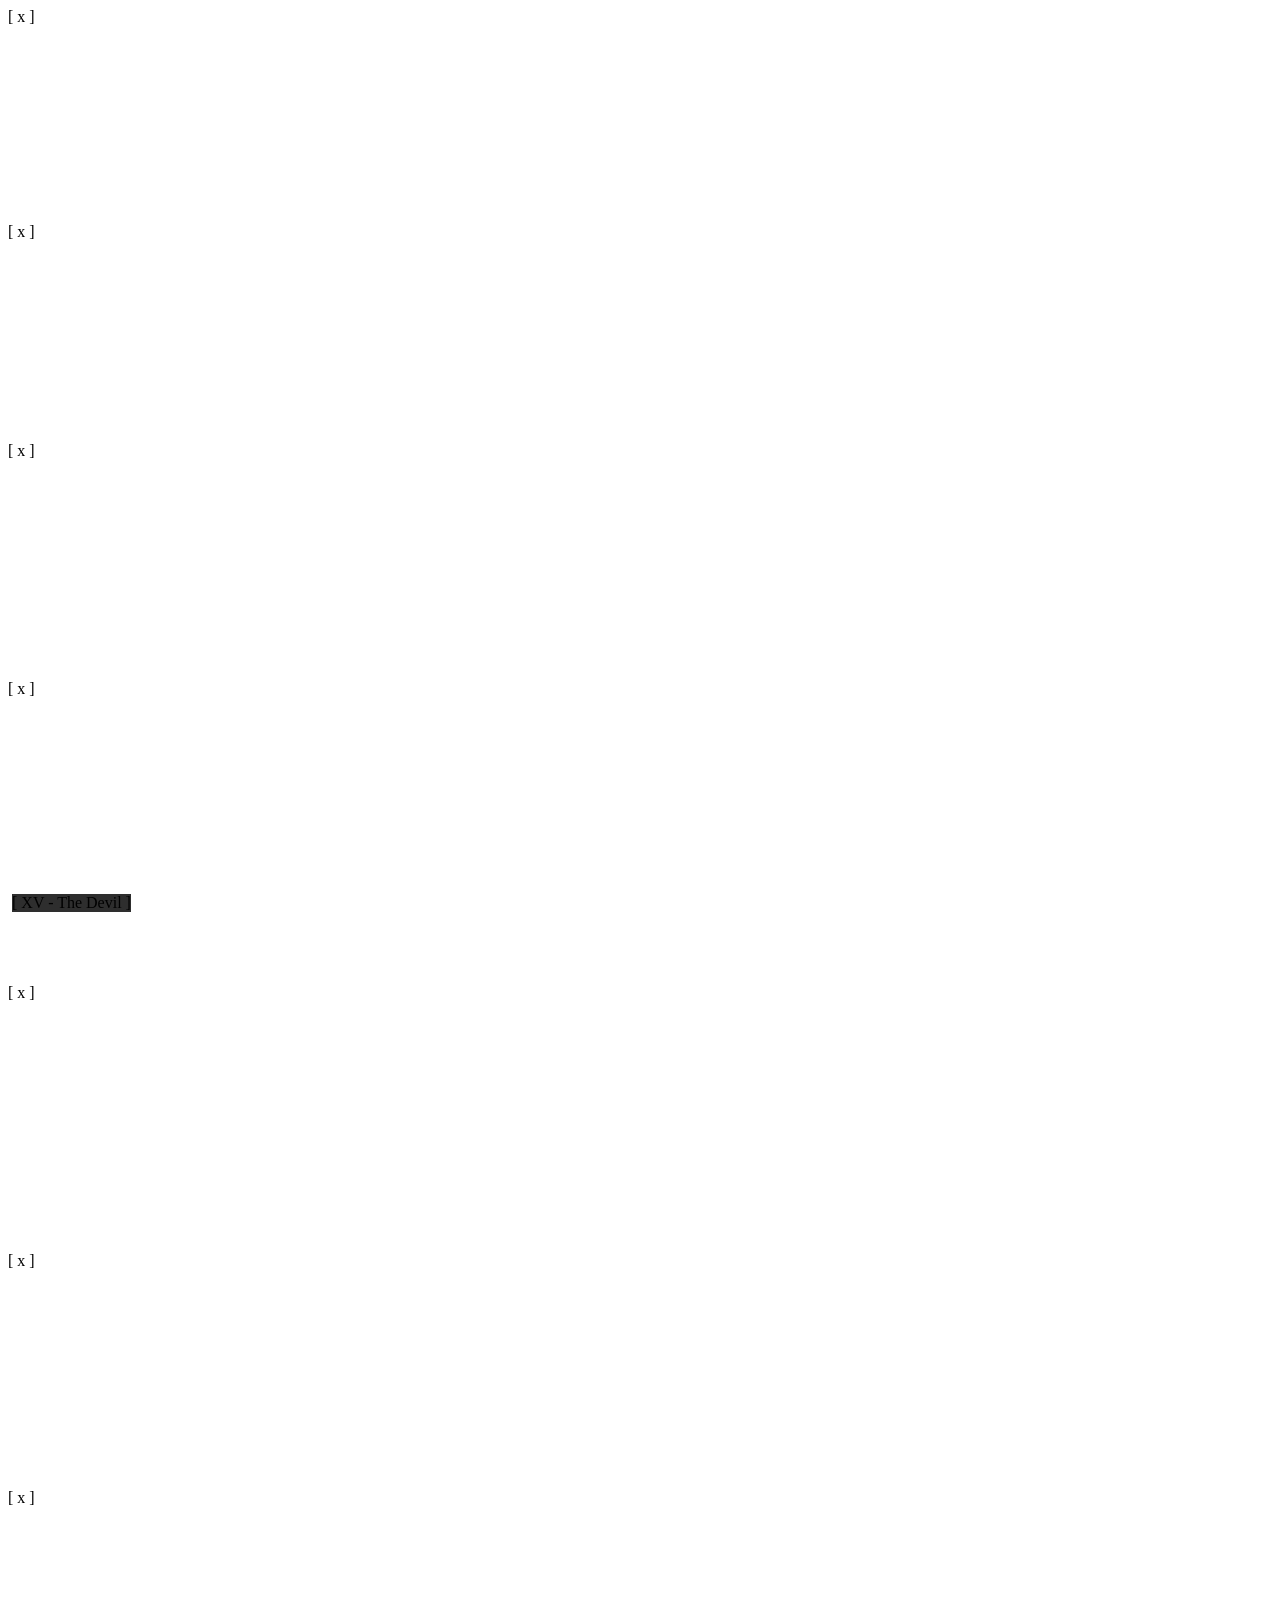
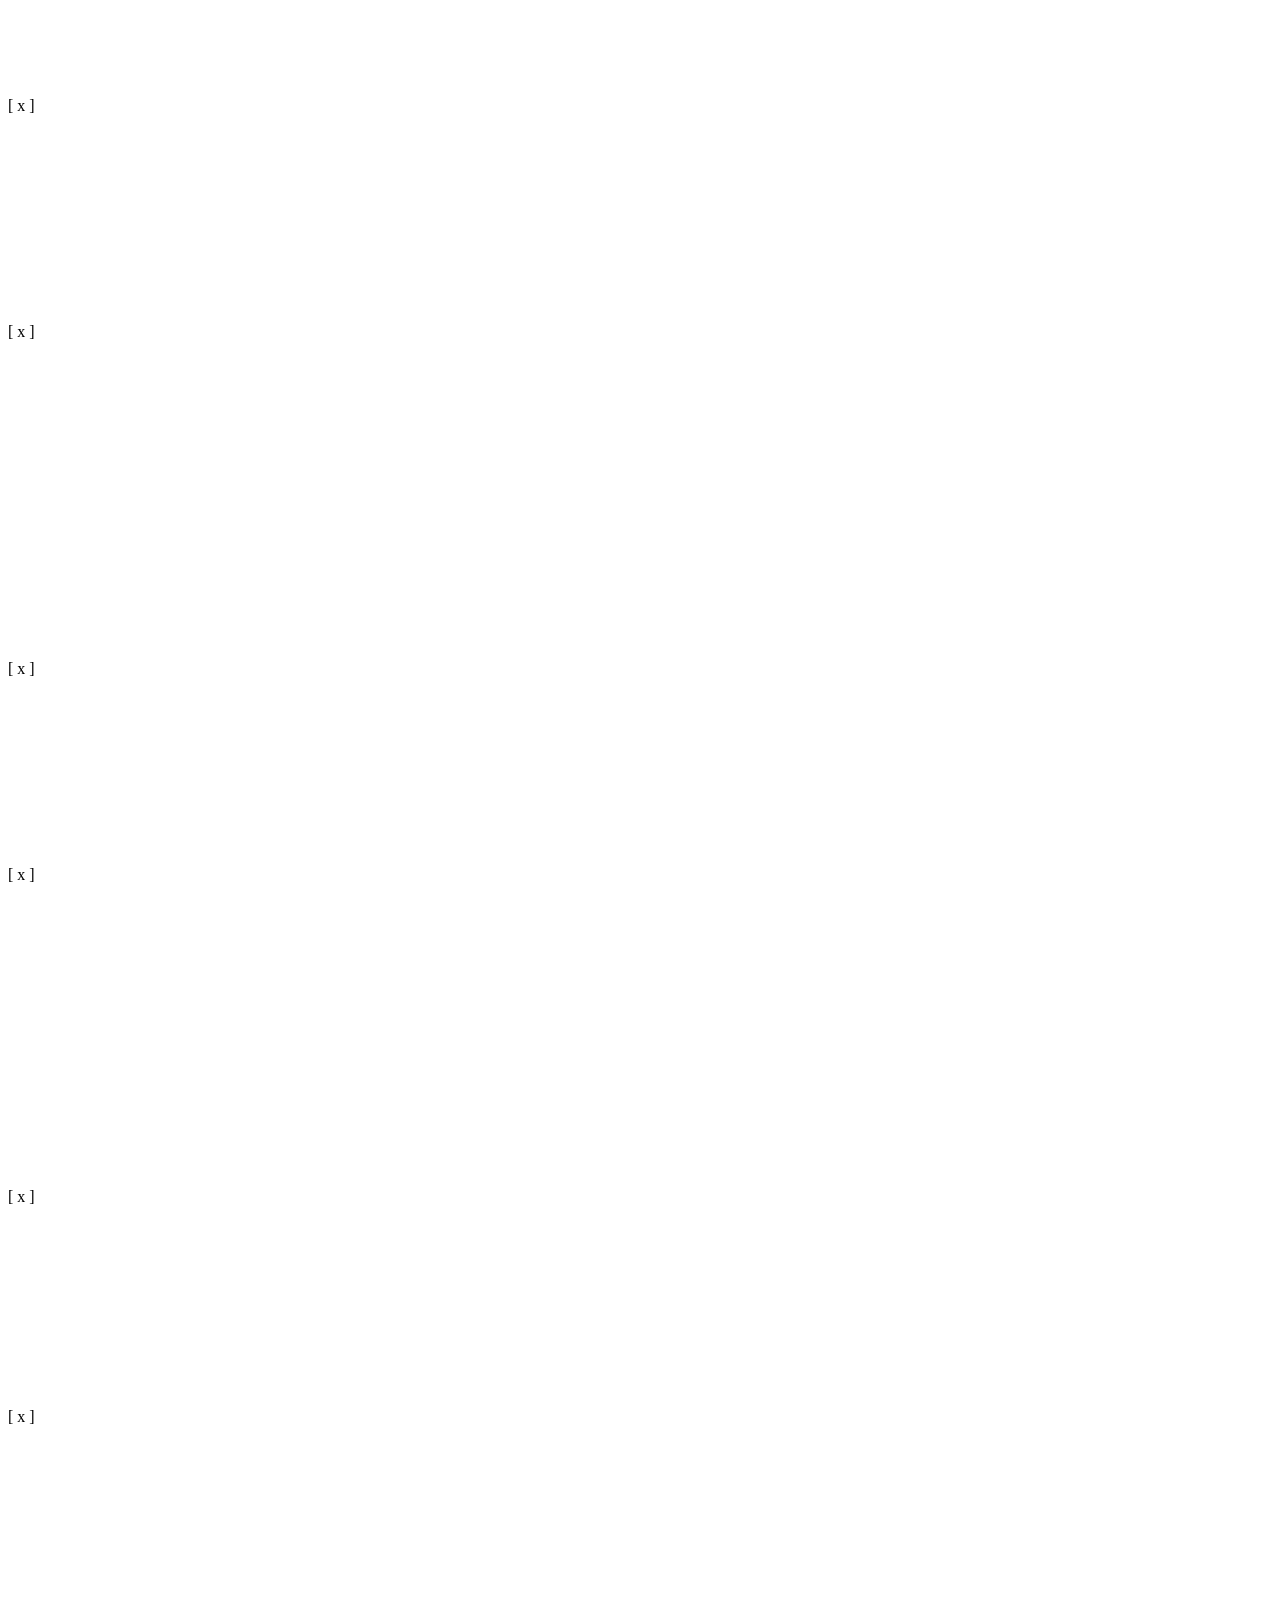
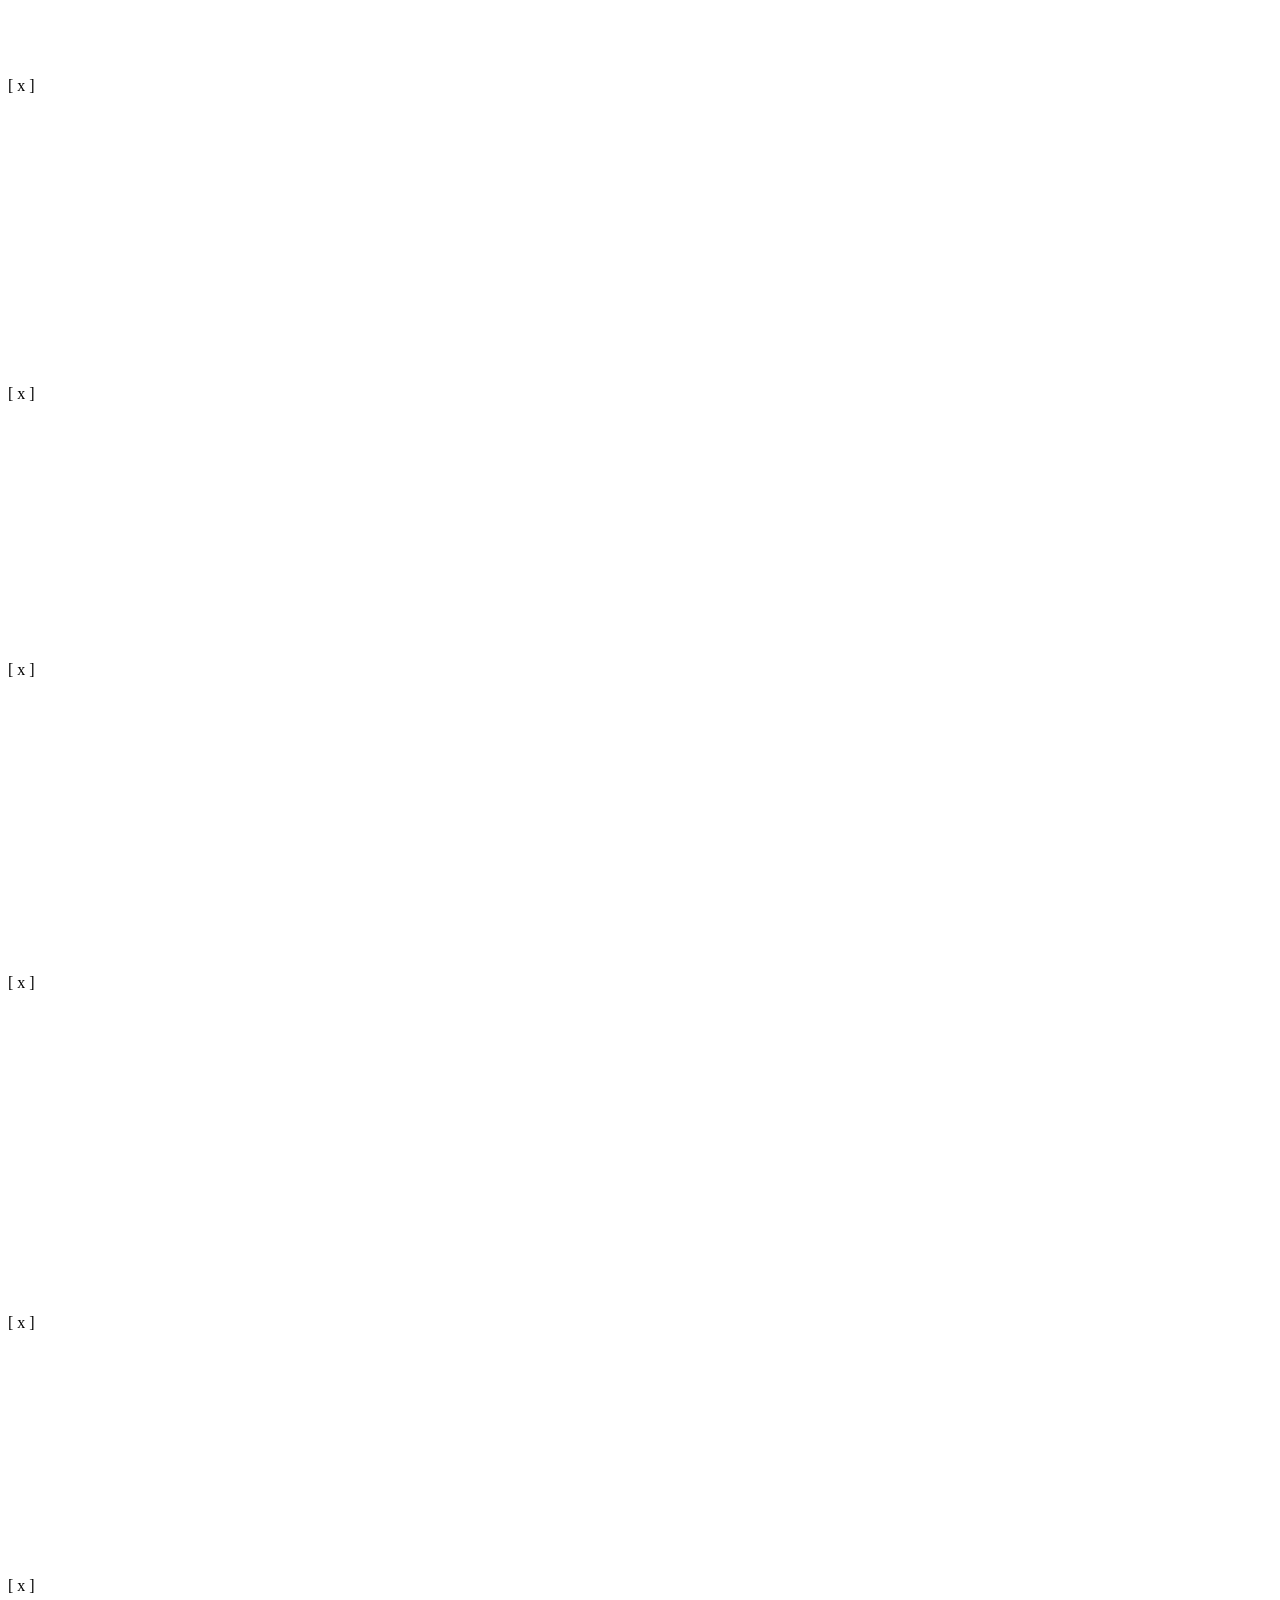
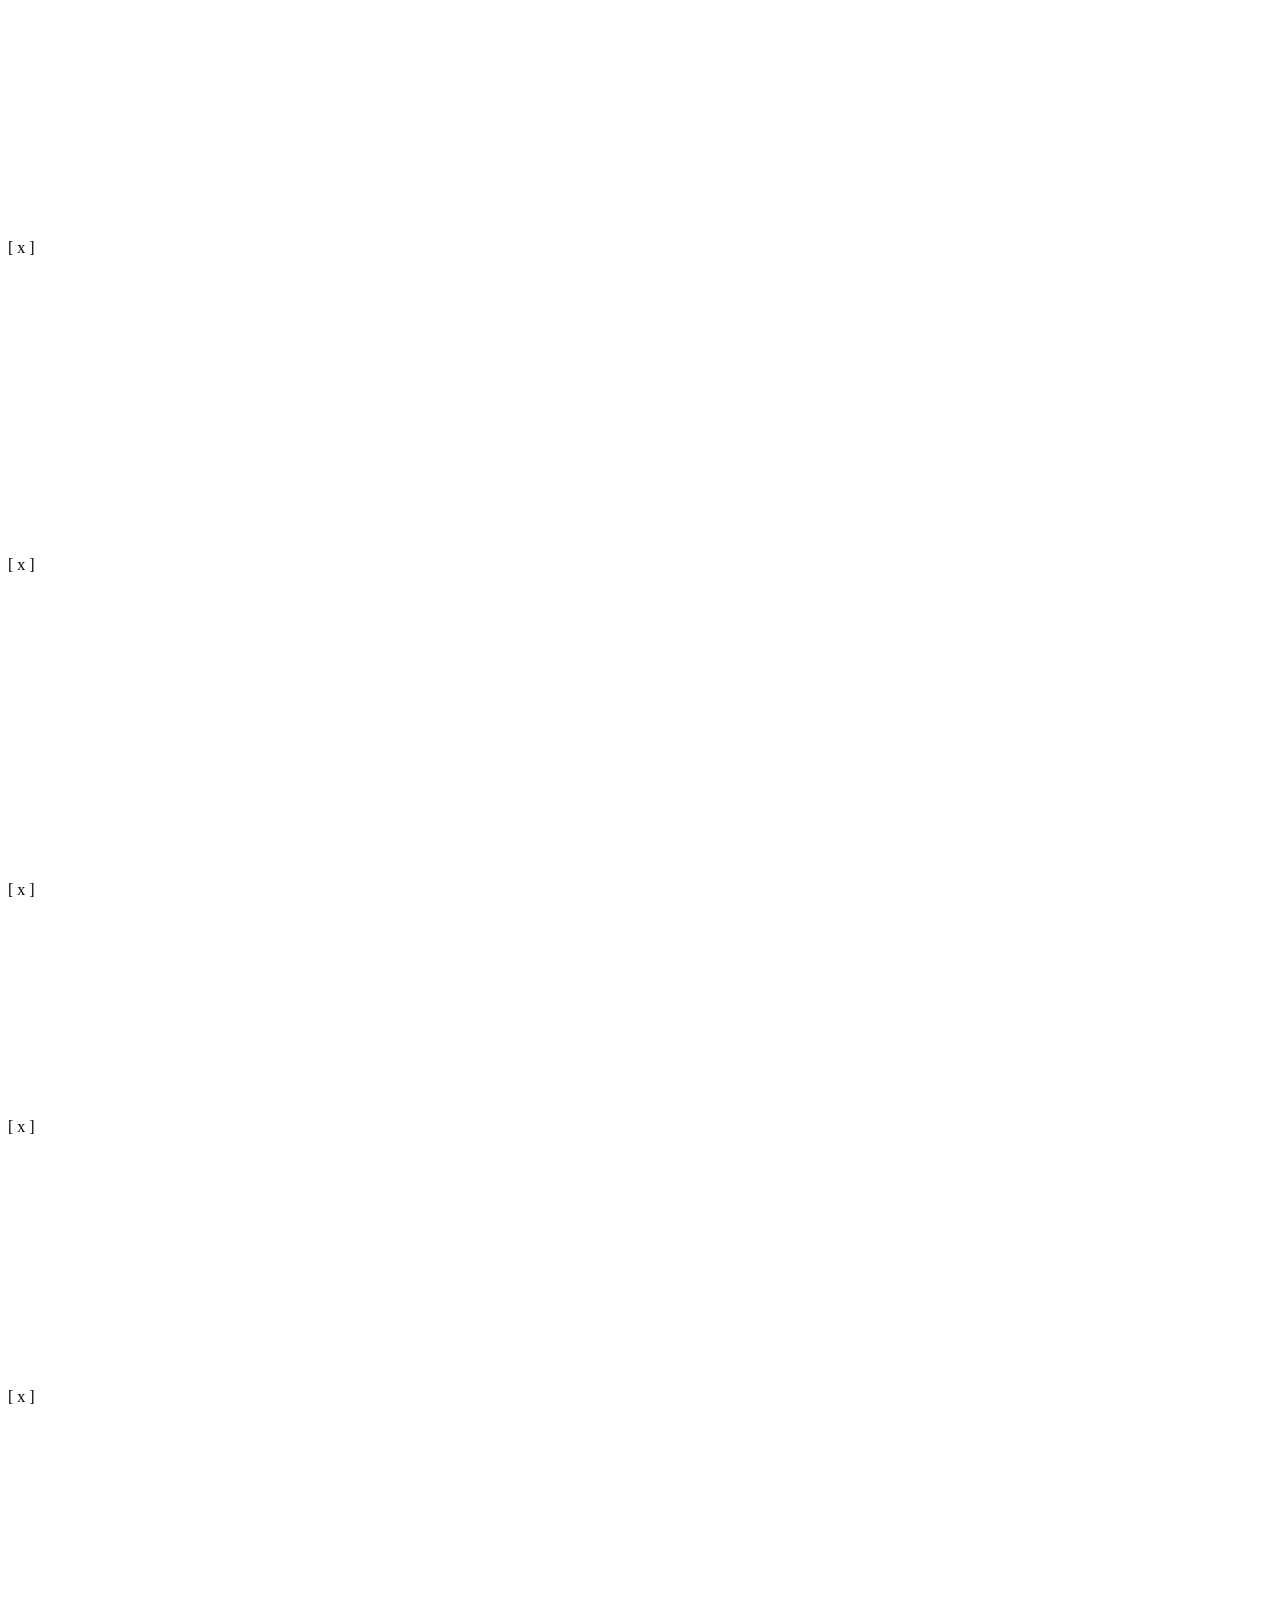
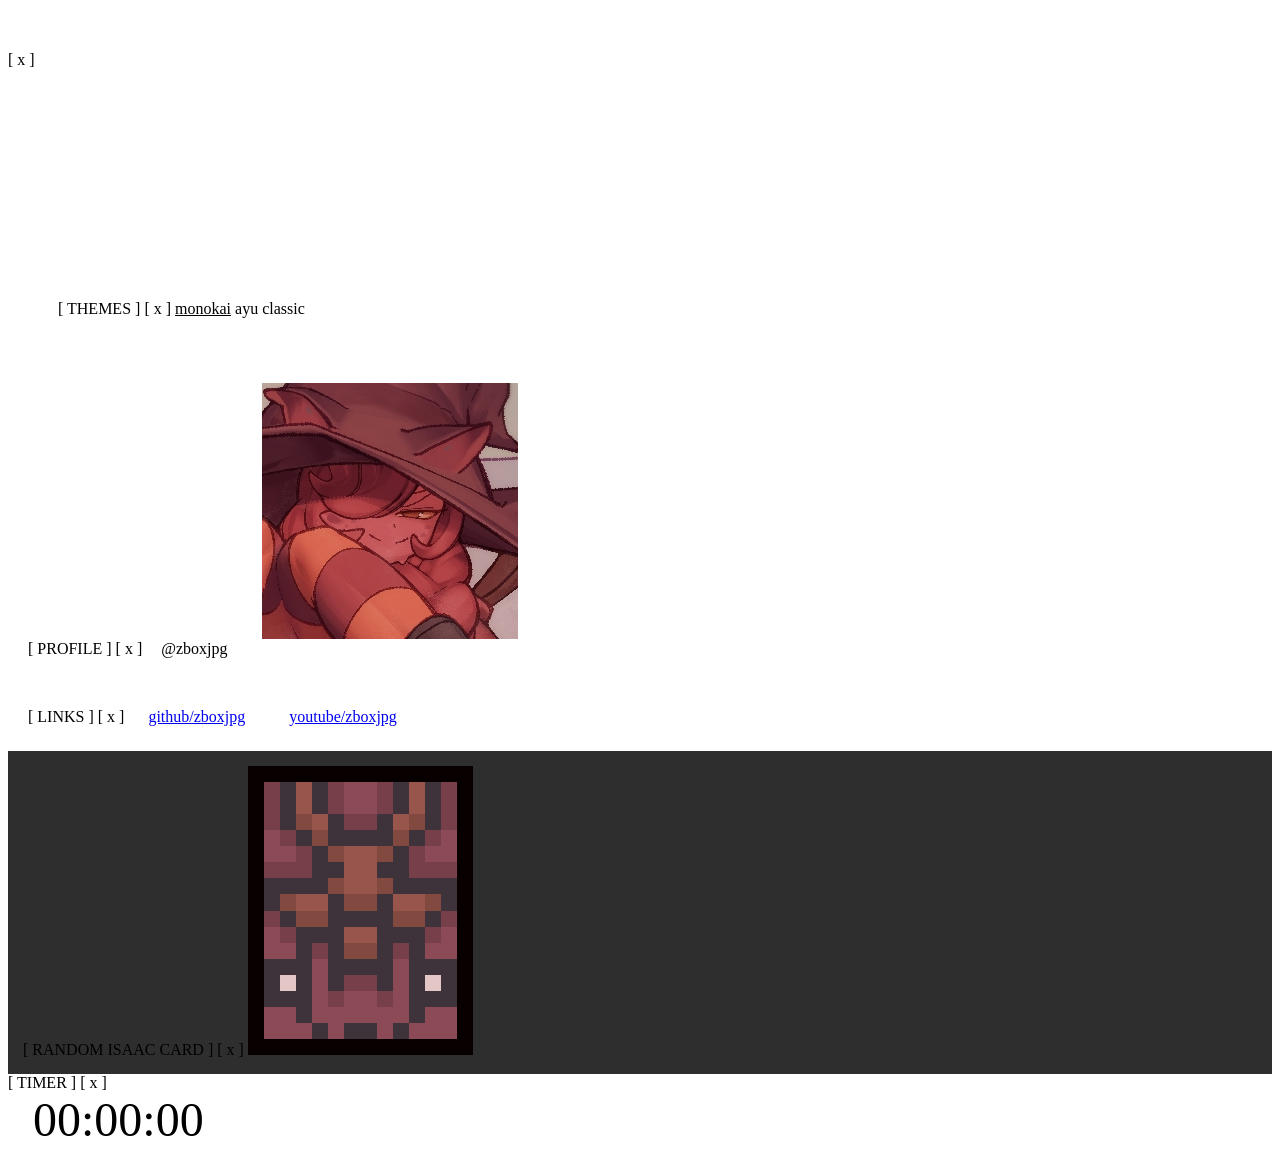
<file: index.html>
<!DOCTYPE html>
<html>
    <head>
        <link rel="stylesheet" href="styles/main.css">
        <link rel="stylesheet" href="styles/themes.css">
        <title>zboxjpg</title>
        <meta name="viewport" content="width=device-width, initial-scale=1.0">
    </head>
    <body>
        <div id="custom-scrollbar">
            <div id="scroll-thumb"></div>
        </div>
        <div id="background">
        </div>
        <div class="card" id="themes">
            <span class="ui title">[ THEMES ]</span>
            <span class="ui close-button">[ x ]</span>

            <span class="select-theme" onclick="change_theme(this.innerHTML)">monokai</span>
            <span class="select-theme" onclick="change_theme(this.innerHTML)">ayu</span>
            <span class="select-theme" onclick="change_theme(this.innerHTML)">classic</span>
        </div>
        <div class="card" id="profile">
            <span class="ui title">[ PROFILE ]</span>
            <span class="ui close-button">[ x ]</span>
            <span>@zboxjpg</span>
            <img src="/assets/avatar.png">
        </div>
        <div class="card" id="links">
            <span class="ui title">[ LINKS ]</span>
            <span class="ui close-button">[ x ]</span>
            <a target="_blank" href="https://github.com/zboxjpg/">github/zboxjpg</a>
            <a target="_blank" href="https://youtube.com/@zboxjpg">youtube/zboxjpg</a>
        </div>
        <div class="card" id="taro">
            <span class="ui title">[ RANDOM ISAAC CARD ]</span>
            <span class="ui close-button">[ x ]</span>
            <span class="ui taro-title"></span>
            <img src="" onclick="refresh_isaac_card()">
        </div>
        <div class="card" id="timer">
            <span class="ui title">[ TIMER ]</span>
            <span class="ui close-button">[ x ]</span>

            <span id="clock" style="font-size: 48px;">00:00:00</span>
        </div>
    </body>
    <script src="scripts/mobile.js"></script>
    <script src="scripts/main.js"></script>
    <script src="scripts/bg.js"></script>
    <script src="scripts/theme.js"></script>
</html>
</file>
<file: styles/main.css>
#profile {
    left: 40%;
    top: 16%;
    padding: 25px 20px;
    justify-content: center;
}

#links {
    right: 5%;
    bottom: 16%;
    padding: 25px 20px;
}

#taro {
    left: 5%;
    top: 12%;
    padding: 15px;
    background-color: var(--background-color);
}

#themes {
    right: 7%;
    top: 13%;
    padding: 25px 50px;
    justify-content: space-evenly;
}

#timer {
    left: 6%;
    bottom: 12%;
    width: 240px;
}

#taro > img {
    width: 312px;
    cursor: pointer;
}

.taro-title {
    position: absolute;
    background-color: var(--background-color);
    text-align: center;
    bottom: -12px;
    left: 12px;
    right: 12px;
    width: fit-content;
}

.select-theme {
    text-decoration: none;
}

#links > *:not(.ui) {
    padding: 8px 20px;
}

#profile > *:not(.ui) {
    padding: 15px;
}

#timer > *:not(.ui) {
    padding: 25px;
}

img {
    width: 256px;
    image-rendering: pixelated;
}

@media(orientation: landscape) {
    #taro > img{
        width: 225px;
    }
}

@media(orientation: portrait) {
    #profile, #timer, #themes, #links, #taro {
        left: 0;
        width: 80%;
    }

}
</file>
<file: styles/themes.css>
body {
    --text-color: #ddd; 
    --border-color: #ddd;
    --background-color: #000;
    --bg-border-color: #3f3f3f;
    --bg-background-color: #000;
}

body.ayu {
    --text-color: #bfbdb6;
    --border-color: #bfbdb6;
    --background-color: #0b0e14;
    --bg-border-color: #a09d92;
    --bg-background-color: #050408;
}

body.monokai {
    --text-color: #d6d6d6;
    --border-color: #d6d6d6;
    --background-color: #2e2e2e;
    --bg-border-color: #7f7f7f;
    --bg-background-color: #1a1a1a;
}

body.gruber-darker {
    --text-color: #e4e4ef;
    --border-color: #e4e4ef;
    --background-color: #181818;
    --bg-border-color: #a2a2ac;
    --bg-background-color: #101010;

}
</file>
